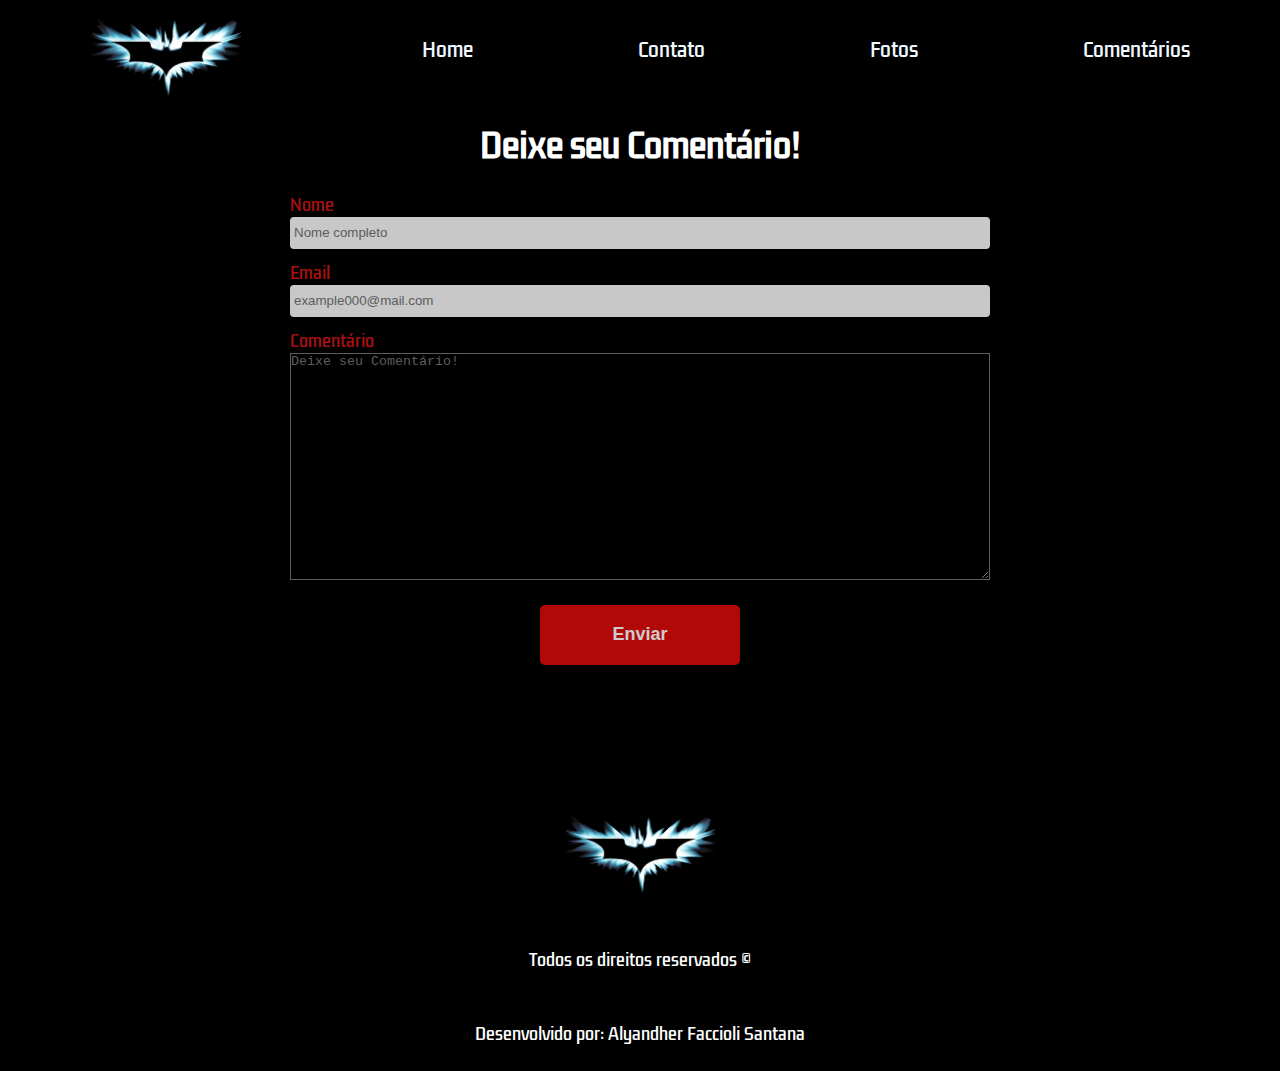
<file: comentarios.html>
<!DOCTYPE html>
<html lang="en">
<head>
    <meta charset="UTF-8">
    <meta name="viewport" content="width=device-width, initial-scale=1.0">
    <title>Document</title>
    <link rel="stylesheet" href="./stylescontato.css" />
</head>
<body>
    <header>
        <img id="logo" src="./desktop-wallpaper-dark-knight-batman-logo-removebg-preview.png"/>
        <nav>
            <ul>
                <a href="./index.html">
                    <li>Home</li>
                </a>
                <a href="./contato.html">
                    <li>Contato</li>
                </a>
                <a href="./fotos.html">
                    <li>Fotos</li>
                </a>
                <a href="./comentarios.html">
                    <li>Comentários</li>
                </a>
            </ul>
        </nav>
   </header>
   
    <div class="general">
        <div id="banner">
        <h1 id="title">Deixe seu Comentário!</h1>
        <div class="form">
            <form action="./contatos.html"></form>
            <label for="name">Nome</label>
            <input type="text" name="Nome" placeholder="Nome completo">
            <label for="email">Email</label>
            <input id="email" type="email" name="email" placeholder="example000@mail.com">
            <label for="select">Comentário</label>
            <textarea id="message" rows="15" placeholder="Deixe seu Comentário!"></textarea>
            <button class="button">Enviar</button>
        </div>
    </div>
</div>

<footer>
    <img style="object-fit: contain;" id="logo" src="./desktop-wallpaper-dark-knight-batman-logo-removebg-preview.png" />
    <span>Todos os direitos reservados ©</span>
    <span>Desenvolvido por: Alyandher Faccioli Santana</span>

    <nav class="footer-navigation">
        <ul class="footer-list">
            <a href="./index.html">
                <li>Home</li>
            </a>
            <a href="./contato.html">
                <li>Contato</li>
            </a>
            <a href="./fotos.html">
                <li>Fotos</li>
            </a>
            <a href="./comentarios.html">
                <li>Comentários</li>
            </a>
        </ul>
    </nav>
</footer>
</body>
</html>
</file>
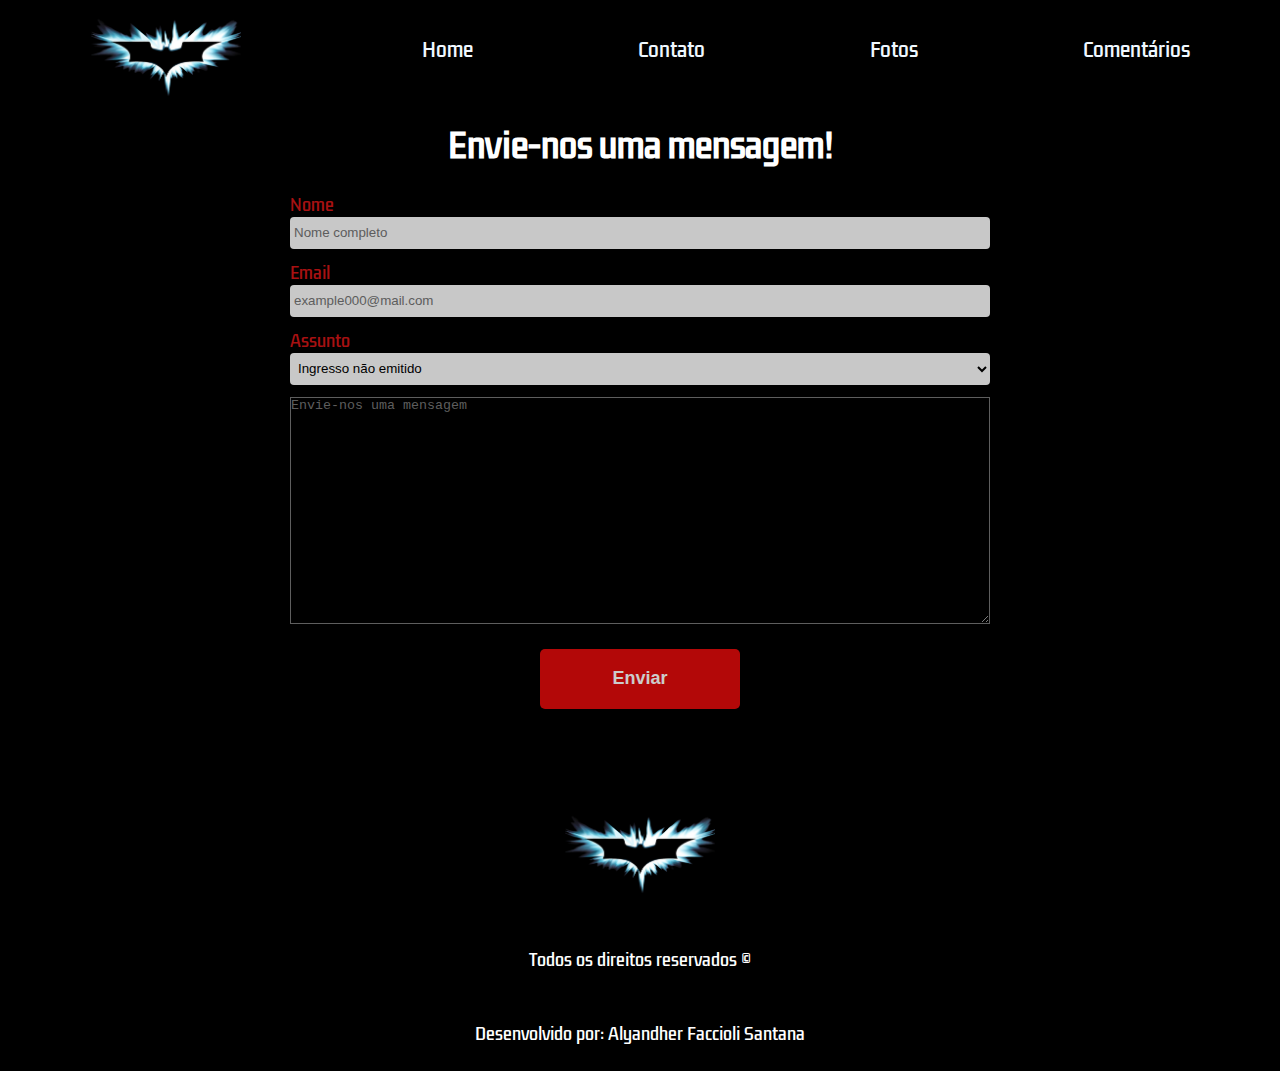
<file: contato.html>
<!DOCTYPE html>
<html lang="en">
<head>
    <meta charset="UTF-8">
    <meta name="viewport" content="width=device-width, initial-scale=1.0">
    <title>Document</title>
    <link rel="stylesheet" href="./stylescontato.css" />
</head>
<body>
    <header>
        <img id="logo" src="./desktop-wallpaper-dark-knight-batman-logo-removebg-preview.png"/>
        <nav>
            <ul>
                <a href="./index.html">
                    <li>Home</li>
                </a>
                <a href="./contato.html">
                    <li>Contato</li>
                </a>
                <a href="./fotos.html">
                    <li>Fotos</li>
                </a>
                <a href="./comentarios.html">
                    <li>Comentários</li>
                </a>
            </ul>
        </nav>
   </header>
   
    <div class="general">
        <div id="banner">
        <h1 id="title">Envie-nos uma mensagem!</h1>
        <div class="form">
            <form action="./contatos.html"></form>
            <label for="name">Nome</label>
            <input type="text" name="Nome" placeholder="Nome completo">
            <label for="email">Email</label>
            <input id="email" type="email" name="email" placeholder="example000@mail.com">
            <label for="select">Assunto</label>
            <select name="Assunto">
                <option value="Emition">Ingresso não emitido</option>
                <option value="Payment">Problemas com pagamento</option>
                <option value="Cancel">Cancelar compra</option>
                <option value="Other">Outro</option>
            </select>
            <textarea id="message" rows="15" placeholder="Envie-nos uma mensagem"></textarea>
            <button class="button">Enviar</button>
        </div>
    </div>
</div>

<footer>
    <img style="object-fit: contain;" id="logo" src="./desktop-wallpaper-dark-knight-batman-logo-removebg-preview.png" />
    <span>Todos os direitos reservados ©</span>
    <span>Desenvolvido por: Alyandher Faccioli Santana</span>

    <nav class="footer-navigation">
        <ul class="footer-list">
            <a href="./index.html">
                <li>Home</li>
            </a>
            <a href="./contato.html">
                <li>Contato</li>
            </a>
            <a href="./fotos.html">
                <li>Fotos</li>
            </a>
            <a href="./comentarios.html">
                <li>Comentários</li>
            </a>
        </ul>
    </nav>
</footer>
</body>
</html>
</file>
<file: stylescontato.css>
@import url('https://fonts.googleapis.com/css2?family=Kdam+Thmor+Pro&display=swap');

* {
    margin: 0;
    padding: 0;
    background-color: black;
    list-style: none;
    text-decoration: none;
}

header {
    height: 100px;
    display: flex;
    justify-content: space-around;
    align-items: center;
}

nav {
    width: 60%;
}

ul {
    display: flex;
    width: 100%;
    justify-content: space-between;
}

li {
    list-style: none;
    color: aliceblue;
    cursor: pointer;
    font-size: 19px;
    transition: .5s;
    font-family: 'Kdam Thmor Pro', sans-serif;
}

:hover {
    color: #d21617;
}

#logo {
    width: 150px;
    height: auto;
}

#banner {
    background-image: url('https://pbs.twimg.com/media/FBwMEAMWQAA6BOO.jpg');
    background-position: 50% 50%;
    background-size: cover;
    width: 100%;
    height: 600px;

}

h1 {
    color: #fff;
    display: flex;
    font-family: 'Kdam Thmor Pro', sans-serif;
    justify-content: center;
    align-items: center;
}

h1 {
    font-size: 2em;
    margin-block-start: 0.67em;
    margin-block-end: 0.67em;
    margin-inline-start: 0px;
    margin-inline-end: 0px;
    font-weight: bold;
}

.form {
    display: flex;
    flex-direction: column;
    max-width: 700px;
    margin: 0 auto;
    padding: 0 15px;
    font-family: 'Kdam Thmor Pro', sans-serif;
    opacity: 80%;
}

select {
    cursor: pointer;
}

.form input, select {
    margin-bottom: 12px;
    height: 32px;
    border-radius: 4px;
    padding: 0 4px;
    background-color: #fafafa;
    box-shadow: 5px 5px rgba(0, 0, 0, 0.4);
    border: 0;
    outline: 0;
}

.button {
    width: 200px;
    height: 60px;
    background-color: #e00b0b;
    color: #fff;
    padding: 8px 10px;
    border-radius: 5px;
    cursor: pointer;
    transition: .8s;
    font-size: 18px;
    display: flex;
    justify-content: center;
    align-items: center;
    font-weight: bold;
    border: none;
    outline: none;
    margin: 25px auto;
}

.button:hover {
    background-color: #fff;
    color: #000;
}

button {
    appearance: auto;
    text-rendering: auto;
    color: buttontext;
    letter-spacing: normal;
    word-spacing: normal;
    line-height: normal;
    text-transform: none;
    text-indent: 0px;
    text-shadow: none;
    display: inline-block;
    text-align: center;
    align-items: flex-start;
    cursor: default;
    box-sizing: border-box;
    background-color: buttonface;
    writing-mode: horizontal-tb !important;
    margin: 0em;
    padding-block: 1px;
    padding-inline: 6px;
    border-width: 2px;
    border-style: outset;
    border-color: buttonborder;
    border-image: initial;
}

footer {
    height: 300px;
    margin-top: 50px;
    display: flex;
    flex-direction: column;
    align-items: center;
    justify-content: space-around;
}

span {
    color: #fff;
    font-family: 'Kdam Thmor Pro', sans-serif;
}

.footer-navigation {
    display: none;
}

.footer-list {
    display: flex;
    flex-direction: column;
    align-items: center;
}

@media(max-width: 768px){
    .footer-navigation {
        display: block;
    }

    nav {
        display: none;
    }

    #banner {
        background-position: 40%;
    }

    .button {
        width: 100%;
        margin-top: 30px;
    }
}
</file>
